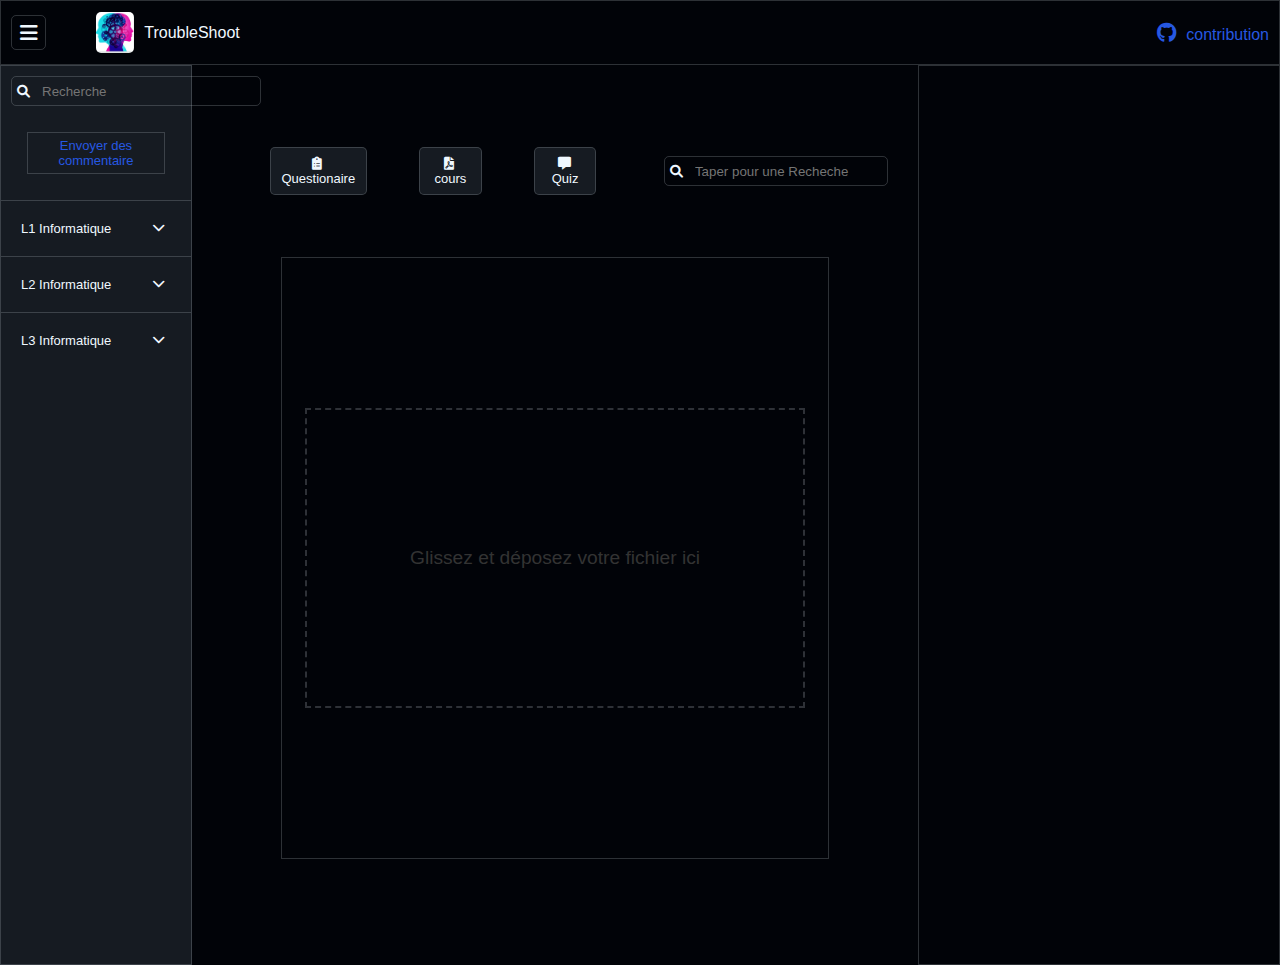
<file: home.html>
<!DOCTYPE html>
<html lang="en">
<head>
    <meta charset="UTF-8">
    <meta name="viewport" content="width=device-width, initial-scale=1.0">
    <link rel="stylesheet" href="/static/css/home.css">
    <link rel="stylesheet" href="/static/css/sp.css">
    <link rel="stylesheet" href="https://cdnjs.cloudflare.com/ajax/libs/font-awesome/6.0.0-beta3/css/all.min.css">
    <title>TroubleShoot</title>
    <link rel="shortcut icon" href="/static/image/logo.png">
    <script defer src="/static/js/main.js"></script>
    <script defer src="/static/js/import.js"></script>
</head>
<body>
    <header>
        <div class="left">
            <div class="menu"><i class="fa fa-bars icon"></i></div>
            <div class="logo"> <img src="/static/image/logo.png" alt="" > TroubleShoot</div>
        </div>
       
        <a href="/Operating-Systems-French-Ch1.pdf" target="_blank"><i class="fab fa-github icon"></i>contribution</a>
    </header>
    <div class="principal_div">
    <div class="tache">
        <div class="recherche_tache"><i class="fa fa-magnifying-glass"></i><input type="recheche" placeholder="Recherche"></div>
        <div class="commentaire"><a href="#">Envoyer des commentaire</a></div>
        <div class="promotion">
            <div class="l1 lAll"> <p>L1 Informatique</p> <i class="fa fa-chevron-down"></i></div>
            <div class="l2 lAll"> <p>L2 Informatique</p> <i class="fa fa-chevron-down"></i></div>
            <div class="l3 lAll"> <p>L3 Informatique</p> <i class="fa fa-chevron-down"></i></div>
        </div>
    </div>

    <div class="resultat">
        <div class="header_resultat">
            <div class="content_btnsp">
                <button class="btnsp"><i class="fa fa-clipboard-list"></i> Questionaire</button>
                <button class="btnsp"><i class="fa fa-file-pdf"></i> cours</button>
                <button class="btnsp"><i class="fa fa-message"></i> Quiz</button>
            </div>

            <div class="recherche_resultat"><i class="fa fa-magnifying-glass"></i><input type="recherche" name="recheche_resultat" id="" placeholder="Taper pour une Recheche"></div>
        </div>
        <div class="affichage">
            <div id="drop-zone">Glissez et déposez votre fichier ici</div>
            <div id="message"></div>

        </div>
    </div>
    <div class="pub"></div>
</div>
</body>
</html>
</file>
<file: static/css/home.css>
*{
    padding: 0;
    margin: 0;
    box-sizing: border-box;
    font-family:Arial, Helvetica, sans-serif;
    

    --color_principal:linear-gradient(to right, #010308 0%, #010308 100%);
    --color_div:linear-gradient(to right, #161b22 0%, #161b22 100%) ;
    --color_btnsp:linear-gradient(to right, #3f8635 0%, #3f8635 100%);
    --color_btn:linear-gradient(to right, #161b22 0%, #161b22 100%) ;
    --principal:linear-gradient(to right, #010308 0%, #010308 100%);
    --border:rgba(154, 160, 168, 0.295);
}

body{
height: 100vh;
width: 100%;
background:linear-gradient(to right, #010308 0%, #010308 100%);
color: aliceblue;
}

header{
    width: 100%;
    border: 1px solid var(--border);
    height: 65px;
    display: flex;
    justify-content: space-between;
    padding: 10px;
    align-items: center;
}

.logo{
    display: flex;
    align-items: center;
}

.logo img{
    width: 13%;
    margin-right: 10px;
    border-radius:5px;
    font-family: 'Trebuchet MS', 'Lucida Sans Unicode', 'Lucida Grande', 'Lucida Sans', Arial, sans-serif;
   
}

i{
    margin-right: 7px;
    margin-left:5px ;
}

.left{
    display: flex;
    justify-content: space-between;
    align-items:  center;
}
.menu{
    width: 35px;
    height:35px;
    border: 1px solid var(--border);
    border-radius: 5px;
    margin-right: 50px;
    display: flex;
    align-items: center;
    place-content: center;
}

.principal_div{
    width: 100%;
    height: 100%;
    display: flex;
}

.tache{
    width: 15%;
    height: 100%;
    border: 1px solid var(--border);
    background: var(--color_div);
    font-size: 13px;
}
.commentaire{
   
    text-align: center;
  
    padding:5px ;
    border: 1px solid var(--border);
    margin: 2em;
}
a{
    color: rgb(38, 88, 226);
    text-decoration: none;
}
.promotion div{
    display: flex;
    justify-content: space-between;
    padding: 20px;
    border-top: 1px solid var(--border);
    width: 100%;
    color: aliceblue;
    

}

.resultat{
    width: 60%;
    height: 100%;
    padding: 20px;
    display: flex;
    flex-direction: column;
    align-items: center;
    
}
.header_resultat{
    width: 100%;
    height: 20%;
    display: flex;
    justify-content: space-between;
    align-items: center;
}
.affichage{
    width: 80%;
    border: 1px solid  var(--border);
    height: 70%;
    display: flex;
    justify-content: center;
    align-items: center;
}
.content_btnsp{
    display: flex;
    justify-content: space-around;
    margin: 2em;
}
.btnsp{
    padding: 8px;
    border: 1px solid var(--border);
    border-radius: 5px;
    background: var(--color_div);
    margin: 2em;
}

button{
    color: aliceblue;
    font-size: 13px;
}
.recherche_tache, .recherche_resultat{
    border: none;
    font-size: 13px;
    border: 1px solid var(--border);
    border-radius: 5px;
    width: 250px;
    height: 30px;
    margin: 10px;
    display: flex;
    align-items: center;
    

}
input{
    background: transparent;
    width: 100%;
    height: 100%;
    border: none;
    padding: 5px;
}
.pub{
    width: 30%;
    border: 1px solid var(--border);
}

.icon{
    
    font-size: 20px;
    margin: 10px;
}

.ore-grand{
height: 550px;
}
</file>
<file: static/css/sp.css>
@import url(/static/css/home.css);

.promotion_cours{
    background: var(--color_div);
    height: 75%;
    width: 40%;
    display: flex;
    flex-direction: column;
    align-items: center;
    justify-content: center;
    margin: 20px;
    border: 1px solid var(--border);
    border-radius: 5px;
    font-size: 13px;
    
}


.promotion_cours a{
    padding:20px;
    margin: 1em;
    width: 85%;
    text-align: center;
    color: rgb(25, 99, 173);
    border-radius: 5px;
    border:1px solid var(--border)
}

.progresion{
    display: flex;
    margin-top: 1em;
    
}
.progresion .progresion1, .progresion2, .progresion3{
    border:2px solid var(--border);
    border-radius: 15px;
    width: 15px;
    height: 15px;
    margin: 0.5em;
    

}
.promotion_cours a:hover{
  background: var(--color_btnsp);
  color: aliceblue;
    

}

.progresion1{
    background: rgba(99, 151, 175, 0.233);
}


#drop-zone {
    width: 100%;
    max-width: 500px;
    height: 300px;
    border: 2px dashed var(--border);
    display: flex;
    align-items: center;
    justify-content: center;
    color: #333;
    font-size: 1.2em;
    margin: 20px auto;
    
}
#drop-zone.hover {
    border-color: #007bff;
    background-color: #e6f2ff;
}
</file>
